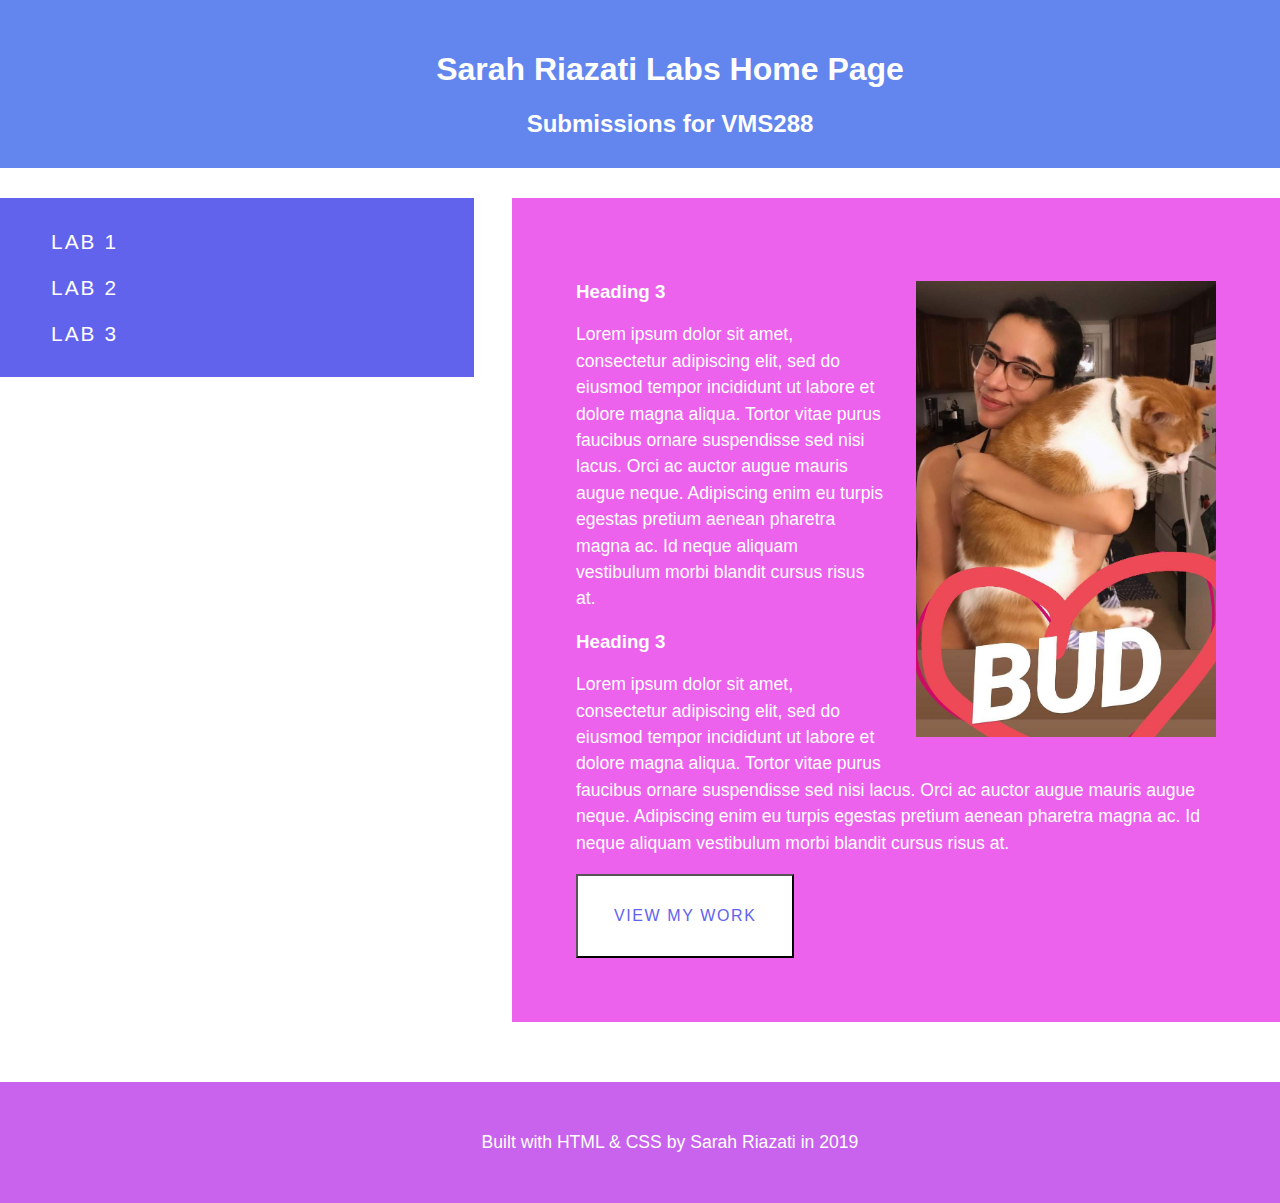
<file: index.html>
<!DOCTYPE html>
<html>
    <head>
        <meta charset="UTF-8">
        <title>Sarah Riazati Labs Home Page</title>

        <link rel="stylesheet" href="css/styles.css">
    </head>

    <body>

        <header>
            <h1>Sarah Riazati Labs Home Page</h1>
            <h2>Submissions for VMS288</h2>
        </header>
        
        <nav>
            <ul>
                <li><a href="labs/lab1/about-me.html">Lab 1</a></li>
                <li>Lab 2</li>
                <li>Lab 3</li>
            </ul>
        </nav>

        <main>
            <h3>Heading 3<img src="images/meandcat.jpg" alt="Sarah and her roommate's cat"></h3>
            <p>Lorem ipsum dolor sit amet, consectetur adipiscing elit, sed do eiusmod tempor incididunt ut labore et dolore magna aliqua. Tortor vitae purus faucibus ornare suspendisse sed nisi lacus. Orci ac auctor augue mauris augue neque. Adipiscing enim eu turpis egestas pretium aenean pharetra magna ac. Id neque aliquam vestibulum morbi blandit cursus risus at.</p>

            <h3>Heading 3</h3>
            <p>Lorem ipsum dolor sit amet, consectetur adipiscing elit, sed do eiusmod tempor incididunt ut labore et dolore magna aliqua. Tortor vitae purus faucibus ornare suspendisse sed nisi lacus. Orci ac auctor augue mauris augue neque. Adipiscing enim eu turpis egestas pretium aenean pharetra magna ac. Id neque aliquam vestibulum morbi blandit cursus risus at.</p>

            <button><a href="http://www.sarahriazati.com" target="_blank">View my work</a></button>
        </main>
        
        <footer>
            <p>Built with HTML &amp; CSS by Sarah Riazati in 2019</p>
        </footer>
    
    </body>
</html>
</file>
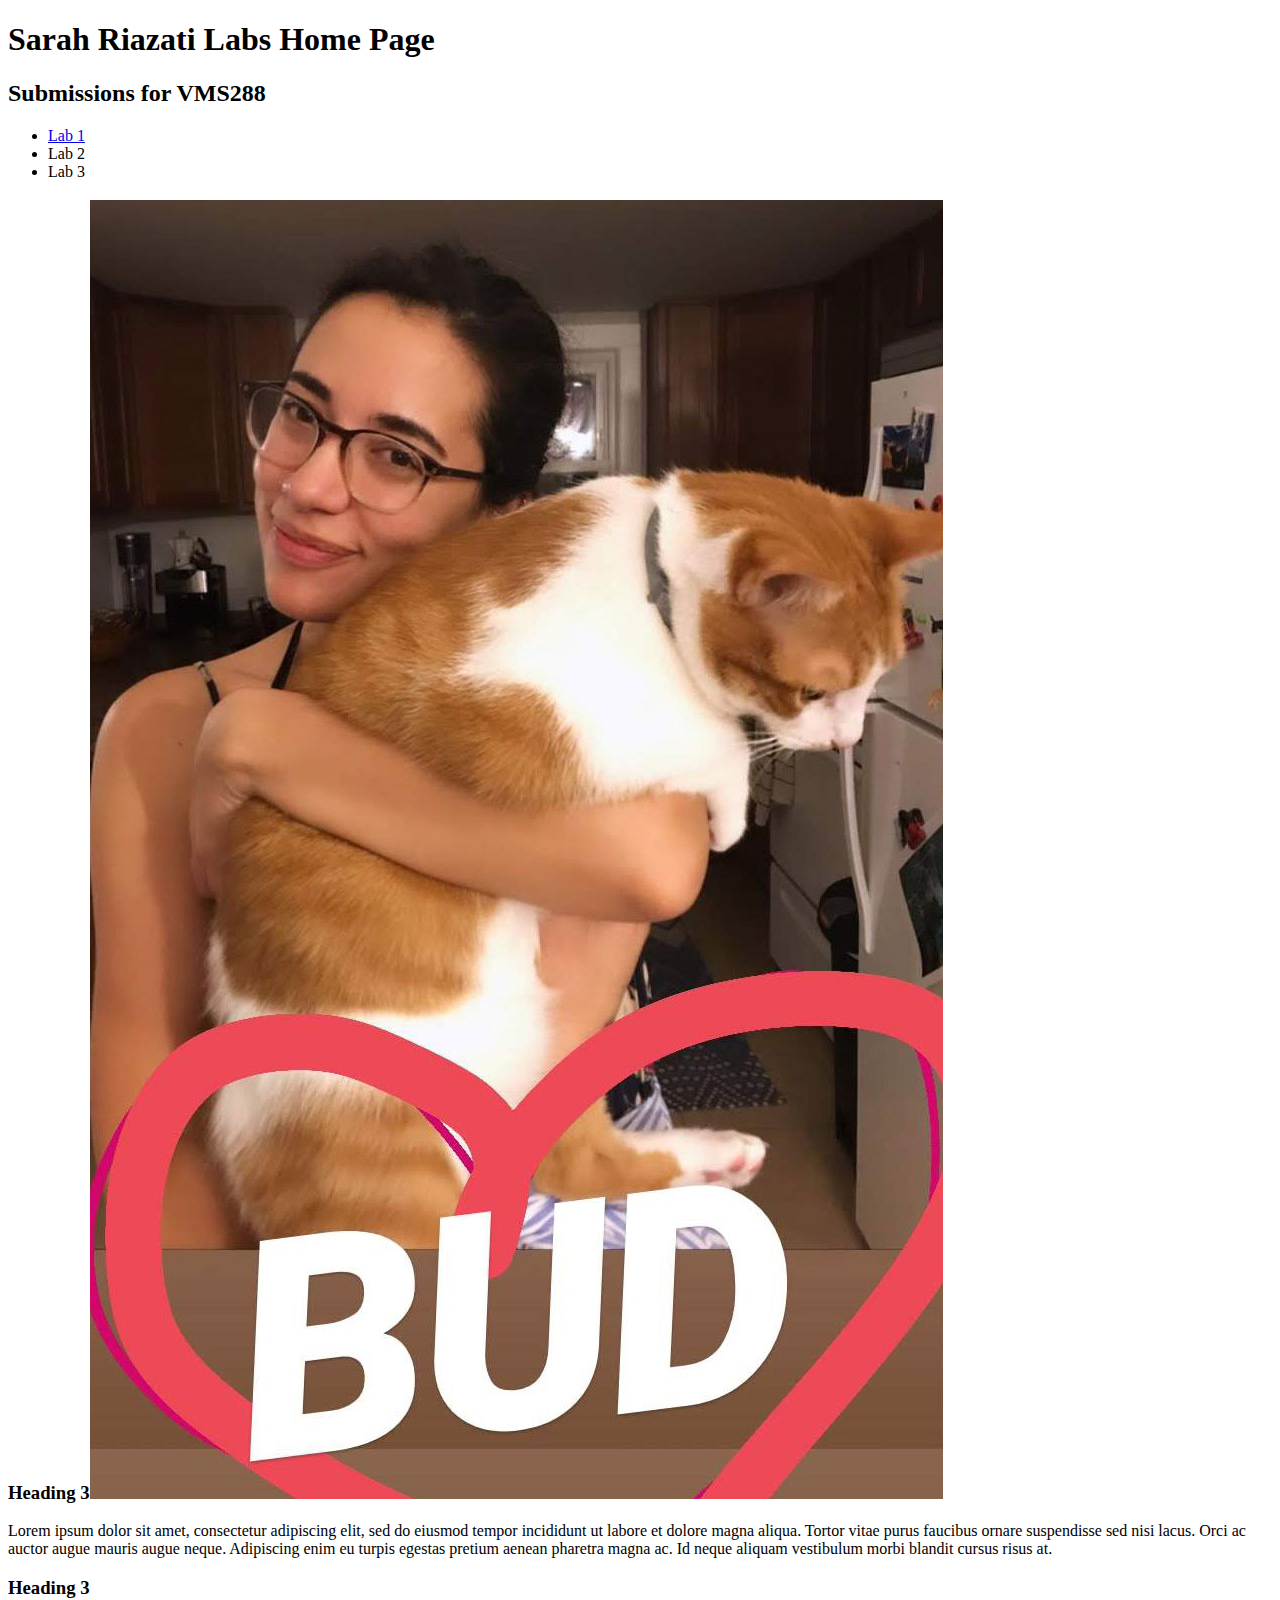
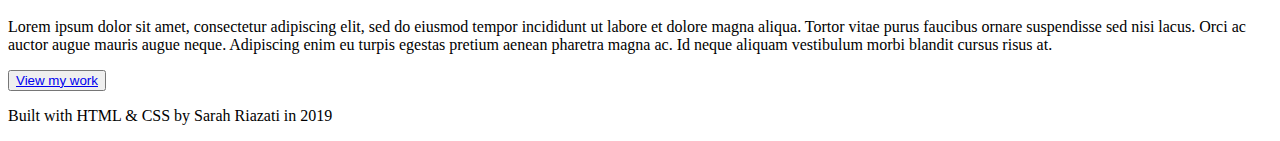
<file: class-demos/class-site-demo/index.html>
<!DOCTYPE html>
<html>
    <head>
        <meta charset="UTF-8">
        <title>Sarah Riazati Labs Home Page</title>
    </head>

    <body>

        <header>
            <h1>Sarah Riazati Labs Home Page</h1>
            <h2>Submissions for VMS288</h2>
        </header>

        <nav>
            <ul>
                <li><a href="labs/lab1/about-me.html">Lab 1</a></li>
                <li>Lab 2</li>
                <li>Lab 3</li>
            </ul>
        </nav>

        <main>
            <h3>Heading 3<img src="images/meandcat.jpg" alt="Sarah and her roommate's cat"></h3>
            <p>Lorem ipsum dolor sit amet, consectetur adipiscing elit, sed do eiusmod tempor incididunt ut labore et dolore magna aliqua. Tortor vitae purus faucibus ornare suspendisse sed nisi lacus. Orci ac auctor augue mauris augue neque. Adipiscing enim eu turpis egestas pretium aenean pharetra magna ac. Id neque aliquam vestibulum morbi blandit cursus risus at.</p>

            <h3>Heading 3</h3>
            <p>Lorem ipsum dolor sit amet, consectetur adipiscing elit, sed do eiusmod tempor incididunt ut labore et dolore magna aliqua. Tortor vitae purus faucibus ornare suspendisse sed nisi lacus. Orci ac auctor augue mauris augue neque. Adipiscing enim eu turpis egestas pretium aenean pharetra magna ac. Id neque aliquam vestibulum morbi blandit cursus risus at.</p>

            <button><a href="http://www.sarahriazati.com" target="_blank">View my work</a></button>
        </main>

        <footer>
            <p>Built with HTML &amp; CSS by Sarah Riazati in 2019</p>
        </footer>

    </body>
</html>
</file>
<file: css/styles.css>
/* GENERAL */

body {
    font-size: 16px;
    margin: 0;
    padding: 0;
    color: #ffffff;
}

a {
    color: #ffffff;
    text-decoration: none;
}

a:hover {
    color: #eaeaea;
}

button {
    background: #ffffff;
    font-size: 1em;
}

button a {
    display: inline-block;
    padding: 30px;
    color: #6263ed;
    text-transform: uppercase;
    letter-spacing: 0.1em;
}

button:hover {
    background: #6263ed;
    border: none;
}

button:hover a {
    color: #ffffff;
}

img {
    max-width: 100%;
}


/* LAYOUT */
/*

color codes from https://htmlcolorcodes.com/color-picker/

blue #6286ed
purple1 #6263ed
purple2 #8462ed
purple3 #c962ed
pink #ec62ed

*/
header {
    display: block;
    width: 100%;
    background: #6286ed;
    color: #ffffff;
    padding: 30px;
}

header h2 {
    margin-bottom: 0;
}

nav {
    margin: 30px 0;
    float: left;
    width: 37%;
    margin-right: 3%;
    background: #6263ed;
}

main {
    margin: 30px 0;
    float: right;
    width: 50%;
    background: #ec62ed;
    padding: 5%;
}

main img {
    width: 300px;
    margin-left: 30px;
    margin-bottom: 30px;
    float: right;
}

footer {
    display: block;
    width: 100%;
    float: left;
    background: #c962ed;
    margin-top: 30px;
    padding: 30px;
}

/* TYPOGRAPHY */
@import url('https://fonts.googleapis.com/css?family=Roboto&display=swap');

body {
    font-family: 'Roboto', sans-serif;
}

header {
    text-align: center;
}

ul {
    list-style: none;
    font-size: 1.3em;
    text-transform: uppercase;
    letter-spacing: 0.1em;
}

li {
    padding: 11px;
}

p {
    font-size: 1.1em;
    line-height: 1.5em;
}

footer {
    text-align: center;
}
</file>
